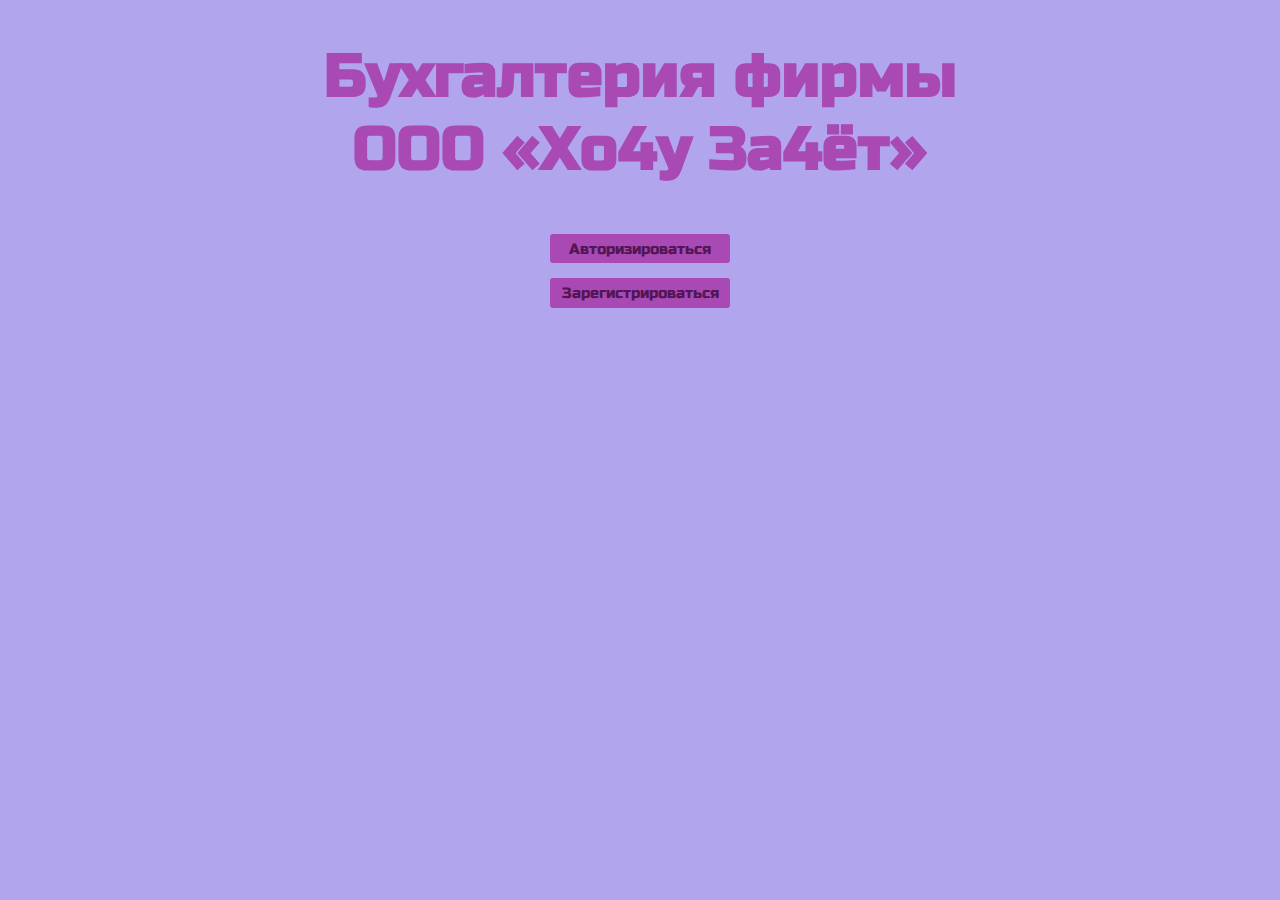
<file: src/main/resources/static/index.html>
<!DOCTYPE html>
<html lang="ru">
    <head>
        <meta charset="utf-8">
        <title>Хо4у За4ёт</title>

        <link href="https://fonts.googleapis.com/css2?family=Russo+One&display=swap" rel="stylesheet">
        <link rel="stylesheet" type="text/css" href="style.css"/>
        <link rel="stylesheet" type="text/css" href="menu.css"/>
    </head>

    <body>

        <div class="container">
            <div class="menu">
                <h1 class="menu__title">Бухгалтерия фирмы<br>ООО «Хо4у За4ёт»</h1>
                <input class="button" value="Авторизироваться" type="button" onclick="location.href='signin.html'"/>
                <input class="button" value="Зарегистрироваться" type="button" onclick="location.href='signup.html'"/>
            </div>
        </div>

    </body>

</html>
</file>
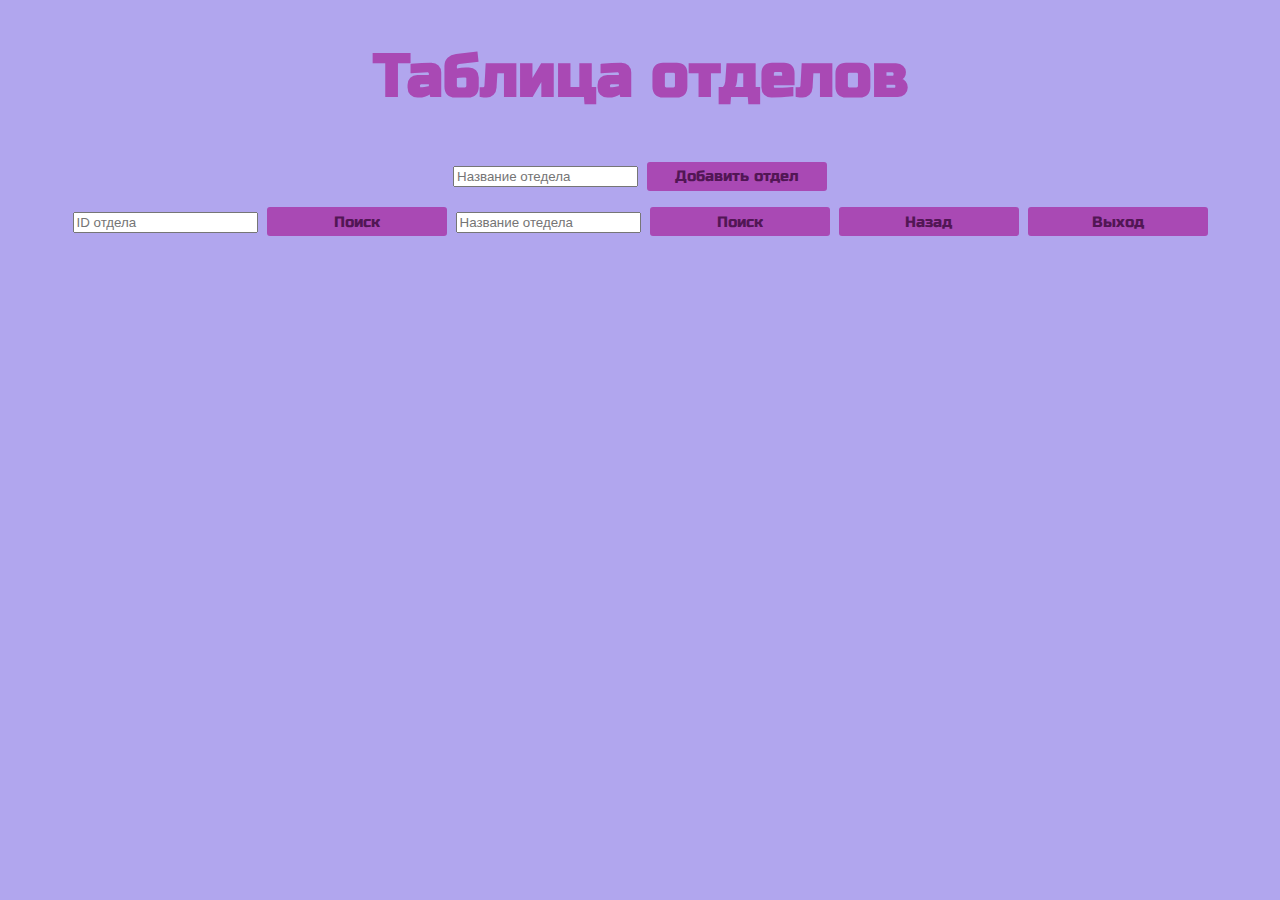
<file: src/main/resources/static/departments.html>
<!DOCTYPE html>
<html lang="ru">
    <head>
        <meta charset="UTF-8">
        <title>Отделы</title>

        <link href="https://fonts.googleapis.com/css2?family=Russo+One&display=swap" rel="stylesheet">
        <link rel="stylesheet" type="text/css" href="style.css"/>
        <link rel="stylesheet" type="text/css" href="info.css"/>
    </head>

    <body>
        <div class="container">
            <div class="info">
                <h1 class="info__title">Таблица отделов</h1>

                <table id="departments" class="info__table"></table>

                <form class="info__form" action="#">
                    <input id="name" class="info__input" placeholder="Название отедела">
                    <button class="button" onclick="addDepartment()">Добавить отдел</button>
                </form>

                <input id="searchById"  class="info__input" placeholder="ID отдела">
                <button class="button" onclick="searchById()">Поиск</button>

                <input id="searchByName" class="info__input" placeholder="Название отедела">
                <button class="button" onclick="searchByName()">Поиск</button>

                <button class="button" onclick="location.href='menu.html'">Назад</button>
                <button class="button" onclick="signOut()">Выход</button>
            </div>
        </div>


        <script src="departments.js"></script>
    </body>
</html>
</file>
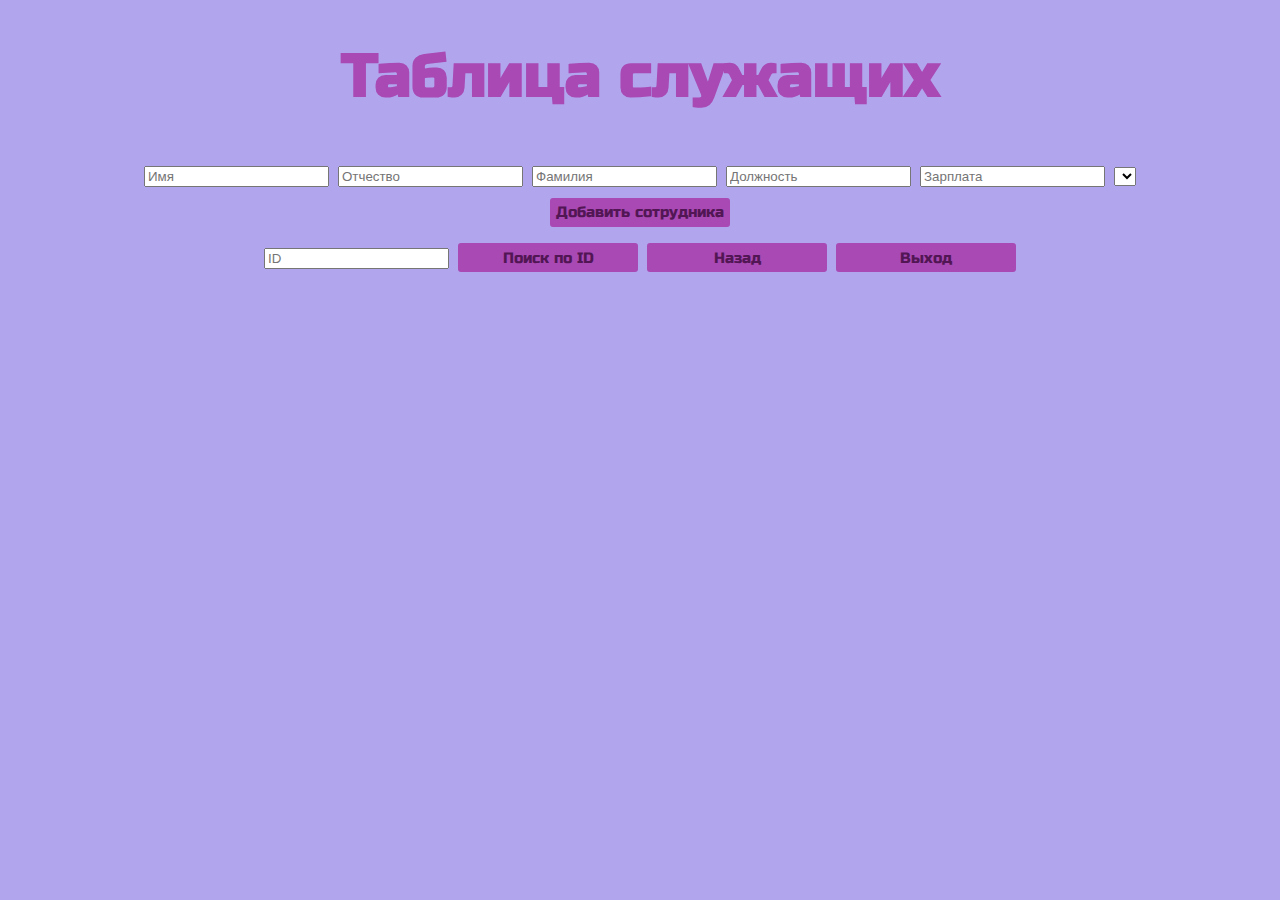
<file: src/main/resources/static/employees.html>
<!DOCTYPE html>
<html lang="ru">
    <head>
        <meta charset="UTF-8">
        <title>Сотрудники</title>

        <link href="https://fonts.googleapis.com/css2?family=Russo+One&display=swap" rel="stylesheet">
        <link rel="stylesheet" type="text/css" href="style.css"/>
        <link rel="stylesheet" type="text/css" href="info.css"/>
    </head>
    <body>

        <div class="container">
            <div class="info">
                <h1 class="info__title">Таблица служащих</h1>

                <table id="employees" class="info__table"></table>

                <form class="info__form" action="#">
                    <input id="firstName" class="info__input" placeholder="Имя">
                    <input id="patherName" class="info__input" placeholder="Отчество">
                    <input id="lastName" class="info__input" placeholder="Фамилия">
                    <input id="position" class="info__input" placeholder="Должность">
                    <input id="salary" class="info__input" placeholder="Зарплата">
                    <select id="department" class="info__input"><script>loadDep();</script></select>
                    <button class="button" onclick="addEmployee()">Добавить сотрудника</button>
                </form>

                <input id="searchById" class="info__input" placeholder="ID">
                <button class="button" onclick="searchById()">Поиск по ID</button>

                <button class="button" onclick="location.href='menu.html'">Назад</button>
                <button class="button" onclick="signOut()">Выход</button>
            </div>
        </div>

        <script src="employees.js"></script>

    </body>
</html>
</file>
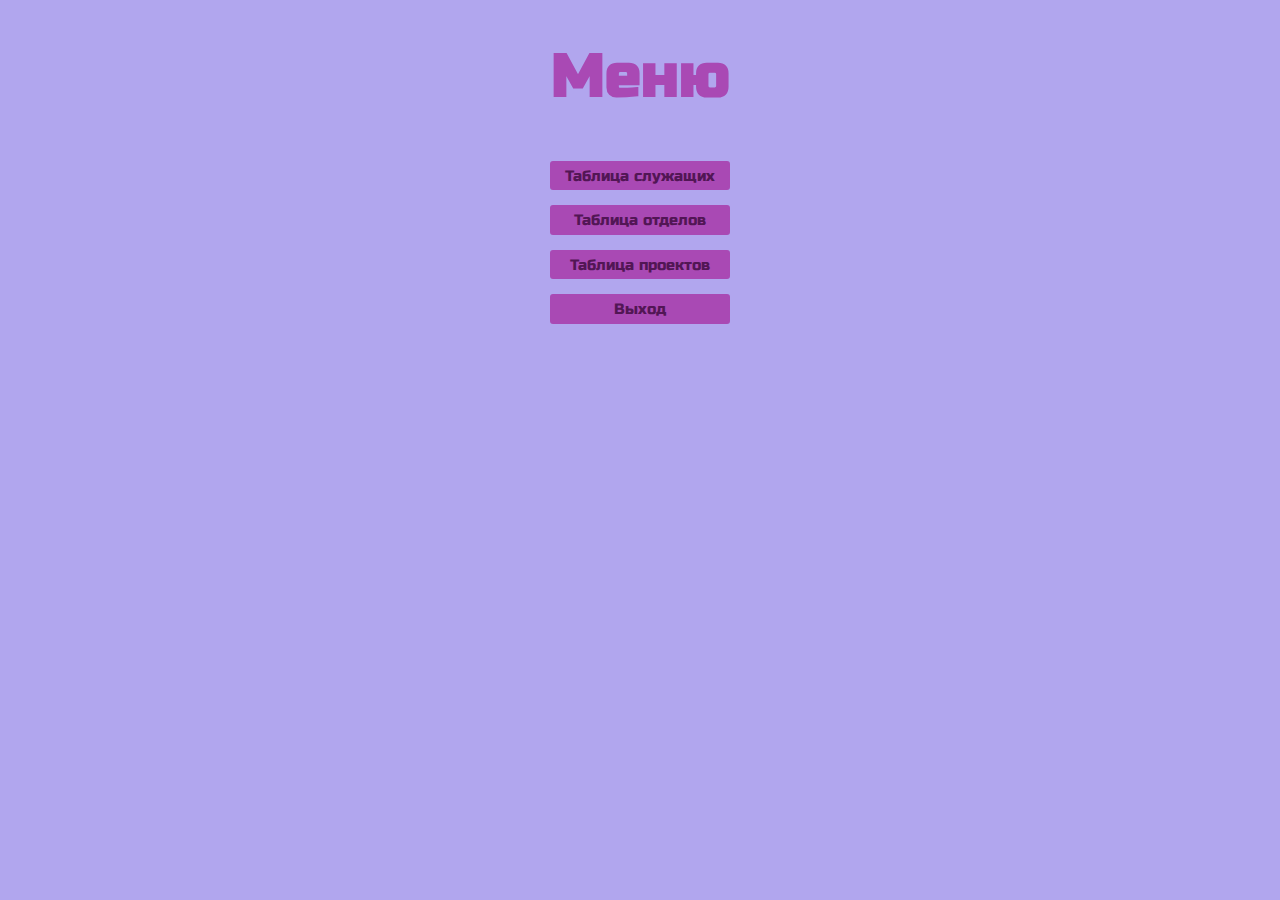
<file: src/main/resources/static/menu.html>
<!DOCTYPE html>
<html lang="ru">
    <head>
        <meta charset="UTF-8">
        <title>Меню</title>

        <link href="https://fonts.googleapis.com/css2?family=Russo+One&display=swap" rel="stylesheet">
        <link rel="stylesheet" type="text/css" href="style.css"/>
        <link rel="stylesheet" type="text/css" href="menu.css"/>
    </head>
    <body>

        <div class="container">
            <div class="menu">
                <h1 class="menu__title">Меню</h1>
                <button class="button"  onclick="location.href='employees.html'">Таблица служащих</button>
                <button class="button"  onclick="location.href='departments.html'">Таблица отделов</button>
                <button class="button"  onclick="location.href='projects.html'">Таблица проектов</button>
                <button class="button"  onclick="signOut()">Выход</button>
            </div>
        </div>


    <script>
        function signOut() {
            localStorage.clear();
            window.location.href = "./index.html";
        }
    </script>

    </body>
</html>
</file>
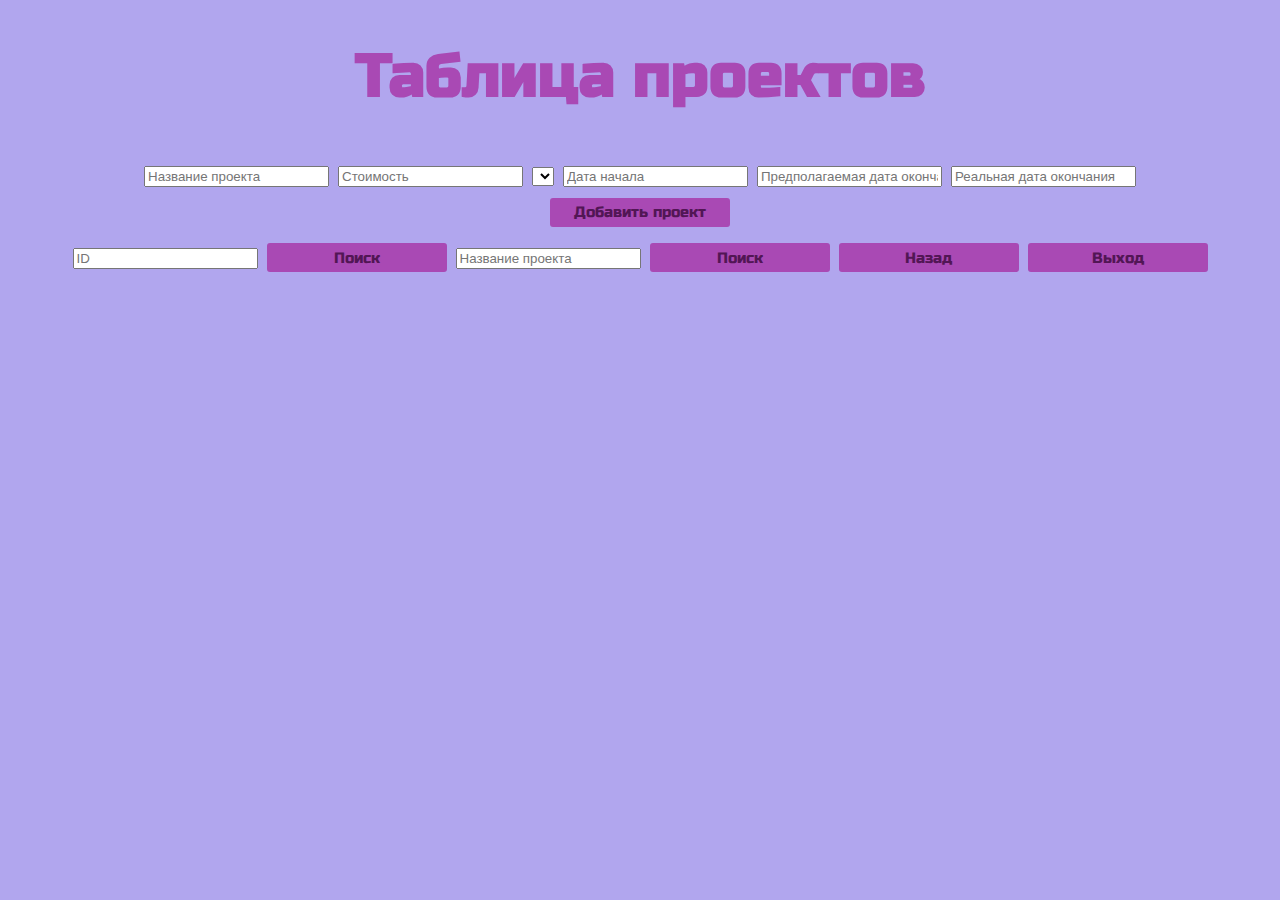
<file: src/main/resources/static/projects.html>
<!DOCTYPE html>
<html lang="ru">
    <head>
        <meta charset="UTF-8">
        <title>Проекты</title>

        <link href="https://fonts.googleapis.com/css2?family=Russo+One&display=swap" rel="stylesheet">
        <link rel="stylesheet" type="text/css" href="style.css"/>
        <link rel="stylesheet" type="text/css" href="info.css"/>
    </head>

    <body>
        <div class="container">
            <div class="info">
                <h1 class="info__title">Таблица проектов</h1>

                <table id="projects" class="info__table"></table>

                <form class="info__form" action="#">
                    <input id="name" class="info__input" placeholder="Название проекта">
                    <input id="cost" class="info__input" placeholder="Стоимость">
                    <select id="department" class="info__input"><script>loadDep();</script></select>
                    <input id="dateBeg" class="info__input" placeholder="Дата начала">
                    <input id="dateEnd" class="info__input" placeholder="Предполагаемая дата окончания">
                    <input id="dateEndReal" class="info__input" placeholder="Реальная дата окончания">
                    <button class="button" onclick="addProject()">Добавить проект</button>
                </form>

                <input id="searchById"  class="info__input" placeholder="ID">
                <button class="button" onclick="searchById()">Поиск</button>

                <input id="searchByName" class="info__input" placeholder="Название проекта">
                <button class="button" onclick="searchByName()">Поиск</button>


                <button class="button" onclick="location.href='menu.html'">Назад</button>
                <button class="button" onclick="signOut()">Выход</button>
            </div>
        </div>

        <script src="projects.js"></script>

    </body>
</html>
</file>
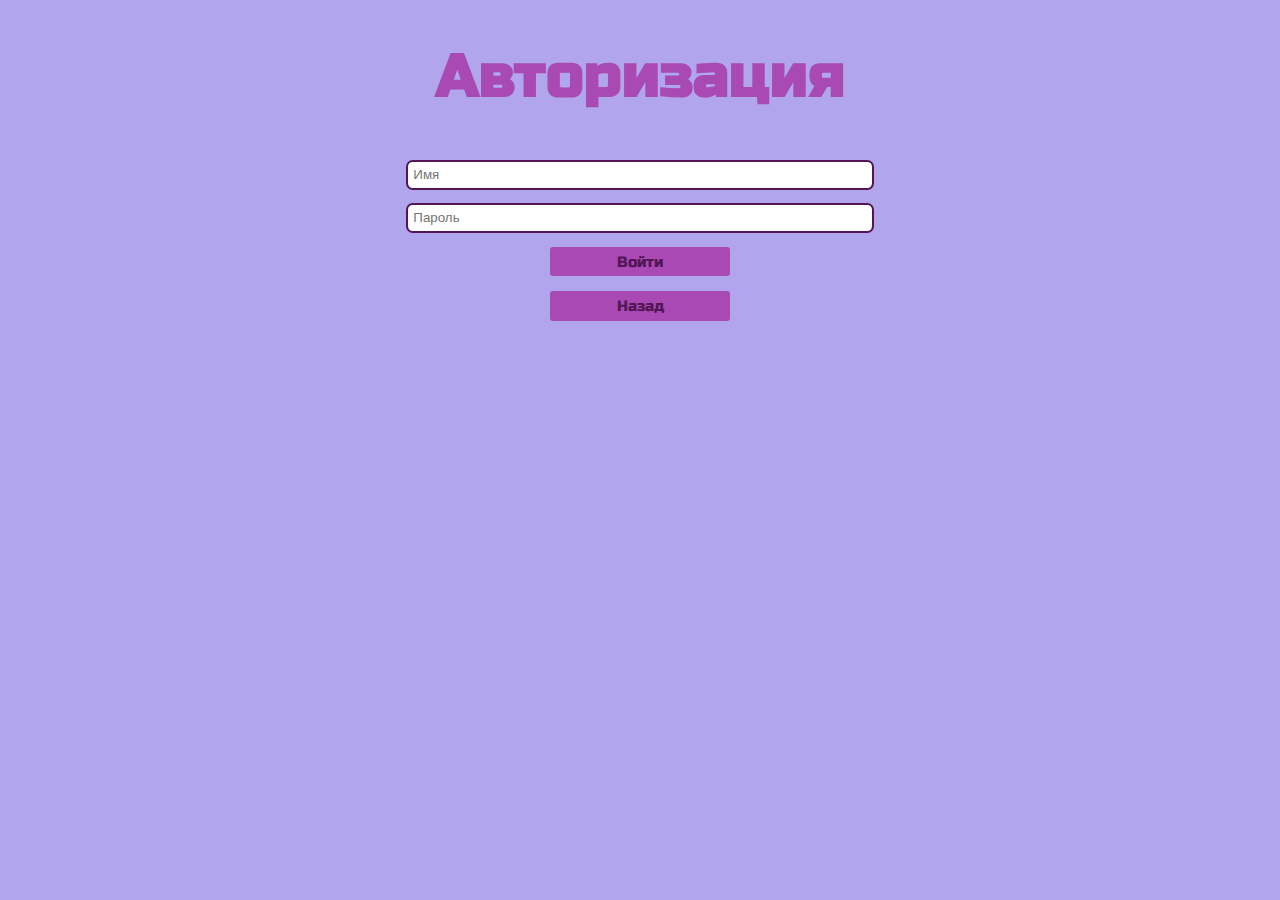
<file: src/main/resources/static/signin.html>
<!DOCTYPE html>
<html lang="ru">
    <head>
        <meta charset="utf-8">
        <title>Авторизация</title>

        <link href="https://fonts.googleapis.com/css2?family=Russo+One&display=swap" rel="stylesheet">
        <link rel="stylesheet" type="text/css" href="style.css"/>
        <link rel="stylesheet" type="text/css" href="form.css"/>
    </head>

    <body>

        <div class="container">
            <div class="form">
                <h1 class="form__title">Авторизация</h1>
                <input id="userName" class="form__name" type="text" placeholder="Имя">
                <input id="password" class="form__pass" type="password" placeholder="Пароль">

                <button class="button" onclick=signIn()>Войти</button>
                <button class="button" onclick="history.back();">Назад</button>
            </div>
        </div>

        <script src="signin.js"></script>

    </body>
</html>
</file>
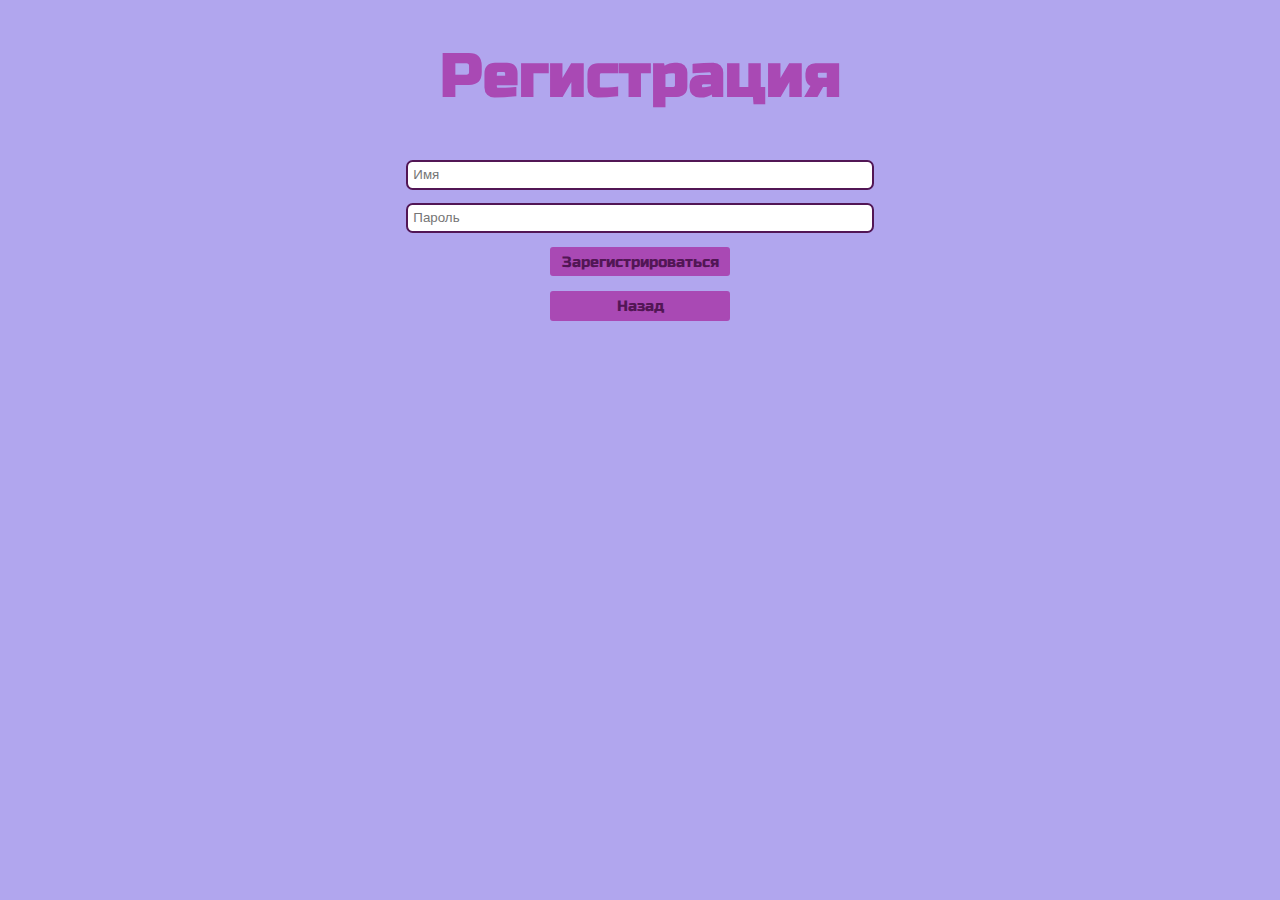
<file: src/main/resources/static/signup.html>
<!DOCTYPE html>
<html lang="ru">
    <head>
        <meta charset="utf-8">
        <title>Регистрация</title>

        <link href="https://fonts.googleapis.com/css2?family=Russo+One&display=swap" rel="stylesheet">
        <link rel="stylesheet" type="text/css" href="style.css"/>
        <link rel="stylesheet" type="text/css" href="form.css"/>
    </head>

    <body>

        <div class="container">
            <div class="form">
                <h1 class="form__title">Регистрация</h1>
                <input id="userName" class="form__name" type="text" placeholder="Имя">
                <input id="password" class="form__pass" type="password" placeholder="Пароль">

                <button class="button" onclick="signUp()">Зарегистрироваться</button>
                <button class="button" onclick="history.back();">Назад</button>
            </div>
        </div>

        <script src="signup.js"></script>

    </body>
</html>
</file>
<file: src/main/resources/static/style.css>
*,
*:before,
*:after {
    box-sizing: border-box;
}

body {
    margin: 0;
    background-color: #b1a6ee;
    color: #a949b4;

    font-family: 'Russo One', sans-serif;
    font-size: 30px;
}

.container {
    width: 100%;
    max-width: 1200px;
    margin: 0 auto;
    padding: 0 .5em;

    text-align: center;
}

.button {
    width: 12em;
    padding: .25em;
    margin: .5em auto;

    background-color: #a949b4;
    color: #521655;
    border: 2px solid #a949b4;
    border-radius: .2em;

    font-family: inherit;
    font-size: .5em;
}
</file>
<file: src/main/resources/static/menu.css>
.menu {
    display: flex;
    flex-direction: column;
    justify-content: center;
}
</file>
<file: src/main/resources/static/info.css>
.info__table {
    border-collapse: collapse;
    width: 100%;

    background-color: #a949b4;
    color: #521655;
    font-size: .5em;
}

.info__table td, th {
    text-align: left;
    padding: 5px;
}
</file>
<file: src/main/resources/static/form.css>
.form {
    display: flex;
    flex-direction: column;
    justify-content: center;
}

.form__name,
.form__pass {
    width: 40%;
    padding: .4em;
    margin: .5em auto;

    border: 2px solid #521655;
    border-radius: .5em;
}
</file>
